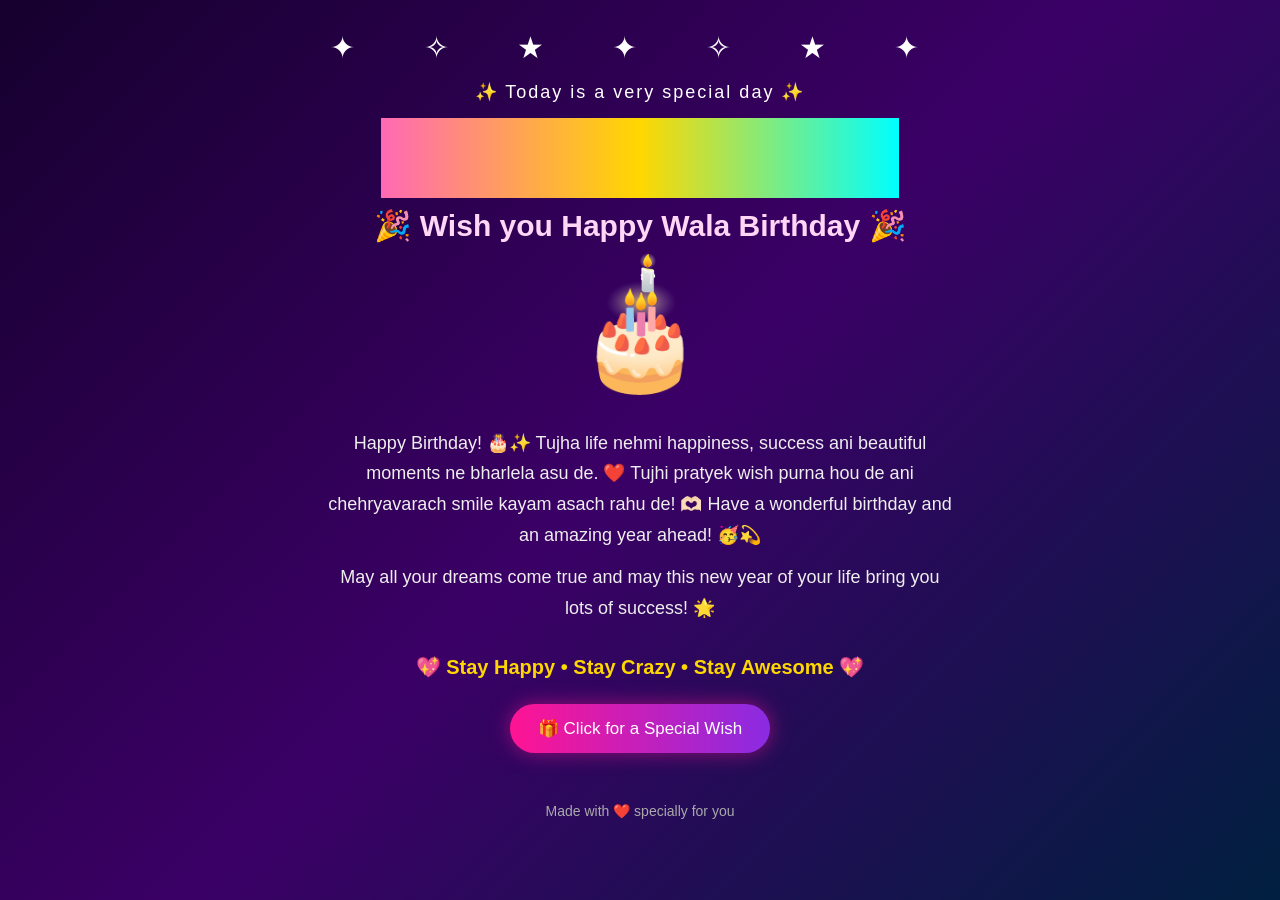
<file: Birthday wish/index.html>
<!DOCTYPE html>
<html lang="en">
<head>
    <meta charset="UTF-8">
    <meta name="viewport" content="width=device-width, initial-scale=1.0">
    <title>Happy Birthday 🎂</title>
    <link rel="stylesheet" href="style.css">
</head>

<body>

    <!-- Floating Balloons -->
    <div class="balloon b1">🎈</div>
    <div class="balloon b2">🎈</div>
    <div class="balloon b3">🎈</div>
    <div class="balloon b4">🎈</div>

    <!-- Stars -->
    <div class="stars">✦ ✧ ★ ✦ ✧ ★ ✦</div>

    <div class="container">

        <p class="small-text">✨ Today is a very special day ✨</p>

        <h1>Happy Birthday</h1>

        <h2>🎉 Wish you Happy Wala Birthday 🎉</h2>

        <!-- Cake -->
        <div class="cake">
            <div class="candle">🕯️</div>
            <div class="cake-top"></div>
            <div class="cake-body">🎂</div>
        </div>

        <div class="message">
            <p>Happy Birthday! 🎂✨
Tujha life nehmi happiness, success ani beautiful moments ne bharlela asu de. ❤️
Tujhi pratyek wish purna hou de ani chehryavarach smile kayam asach rahu de! 🫶🏻
Have a wonderful birthday and an amazing year ahead! 🥳💫
</p>
           

            <p>
                May all your dreams come true and may this new
                year of your life bring you lots of success! 🌟
            </p>
        </div>

        <div class="wish">
            💖 Stay Happy • Stay Crazy • Stay Awesome 💖
        </div>

        <button onclick="showWish()">🎁 Click for a Special Wish</button>

        <p id="specialWish"></p>

        <footer>
            Made with ❤️ specially for you
        </footer>

    </div>

    <script>
        function showWish() {
            document.getElementById("specialWish").innerHTML =
            "🥳 May your smile always shine brighter than the stars! Happy Birthday! 🎂✨";
        }
    </script>

</body>
</html>
</file>
<file: Birthday wish/style.css>
* {
    margin: 0;
    padding: 0;
    box-sizing: border-box;
}

body {
    min-height: 100vh;
    font-family: Arial, sans-serif;
    background: linear-gradient(135deg, #16002e, #3b0066, #001f3f);
    color: white;
    overflow-x: hidden;
}

/* Main Container */

.container {
    min-height: 100vh;
    text-align: center;
    padding: 50px 20px;
    display: flex;
    flex-direction: column;
    align-items: center;
    justify-content: center;
}

/* Small Text */

.small-text {
    font-size: 18px;
    letter-spacing: 2px;
    animation: glow 2s infinite alternate;
}

/* Main Heading */

h1 {
    margin-top: 15px;
    font-size: 70px;
    background: linear-gradient(90deg, #ff69b4, #ffd700, #00ffff);
    color: transparent;
    animation: title 3s infinite;
}

h2 {
    margin-top: 10px;
    font-size: 30px;
    color: #ffd6f6;
}

/* Cake */

.cake {
    margin: 35px 0 20px;
    position: relative;
    animation: bounce 2s infinite;
}

.cake-body {
    font-size: 100px;
}

.candle {
    font-size: 35px;
    position: absolute;
    top: -25px;
    left: 48px;
}

/* Message */

.message {
    max-width: 650px;
    line-height: 1.7;
    font-size: 18px;
    color: #eeeeee;
}

.message p {
    margin: 12px;
}

/* Special Wish */

.wish {
    margin-top: 20px;
    font-size: 20px;
    color: #ffd700;
    font-weight: bold;
}

/* Button */

button {
    margin-top: 25px;
    padding: 14px 28px;
    border: none;
    border-radius: 30px;
    background: linear-gradient(90deg, #ff1493, #8a2be2);
    color: white;
    font-size: 17px;
    cursor: pointer;
    box-shadow: 0 0 20px rgba(255, 20, 147, 0.5);
    transition: 0.3s;
}

button:hover {
    transform: scale(1.1);
    box-shadow: 0 0 35px #ff69b4;
}

/* Special Wish Text */

#specialWish {
    margin-top: 20px;
    font-size: 20px;
    color: #00ffff;
    animation: glow 1.5s infinite alternate;
}

/* Balloons */

.balloon {
    position: fixed;
    font-size: 55px;
    animation: float 6s infinite ease-in-out;
}

.b1 {
    left: 5%;
    bottom: -80px;
}

.b2 {
    left: 25%;
    bottom: -100px;
    animation-delay: 1s;
}

.b3 {
    right: 20%;
    bottom: -100px;
    animation-delay: 2s;
}

.b4 {
    right: 5%;
    bottom: -100px;
    animation-delay: 3s;
}

/* Stars */

.stars {
    position: fixed;
    top: 30px;
    width: 100%;
    text-align: center;
    font-size: 30px;
    letter-spacing: 30px;
    color: #fff;
    animation: twinkle 2s infinite alternate;
}

/* Footer */

footer {
    margin-top: 30px;
    color: #aaa;
    font-size: 14px;
}

/* Animations */

@keyframes title {
    0% {
        transform: scale(1);
    }

    50% {
        transform: scale(1.08);
    }

    100% {
        transform: scale(1);
    }
}

@keyframes bounce {
    0%, 100% {
        transform: translateY(0);
    }

    50% {
        transform: translateY(-15px);
    }
}

@keyframes float {
    0% {
        transform: translateY(0);
        opacity: 0;
    }

    20% {
        opacity: 1;
    }

    100% {
        transform: translateY(-110vh);
        opacity: 0;
    }
}

@keyframes glow {
    from {
        text-shadow: 0 0 5px white;
    }

    to {
        text-shadow: 0 0 25px #ff69b4;
    }
}

@keyframes twinkle {
    from {
        opacity: 0.4;
    }

    to {
        opacity: 1;
    }
}

/* Mobile */

@media (max-width: 600px) {

    h1 {
        font-size: 45px;
    }

    h2 {
        font-size: 22px;
    }

    .message {
        font-size: 16px;
    }

    .cake-body {
        font-size: 75px;
    }

    .candle {
        left: 35px;
    }
}
</file>
